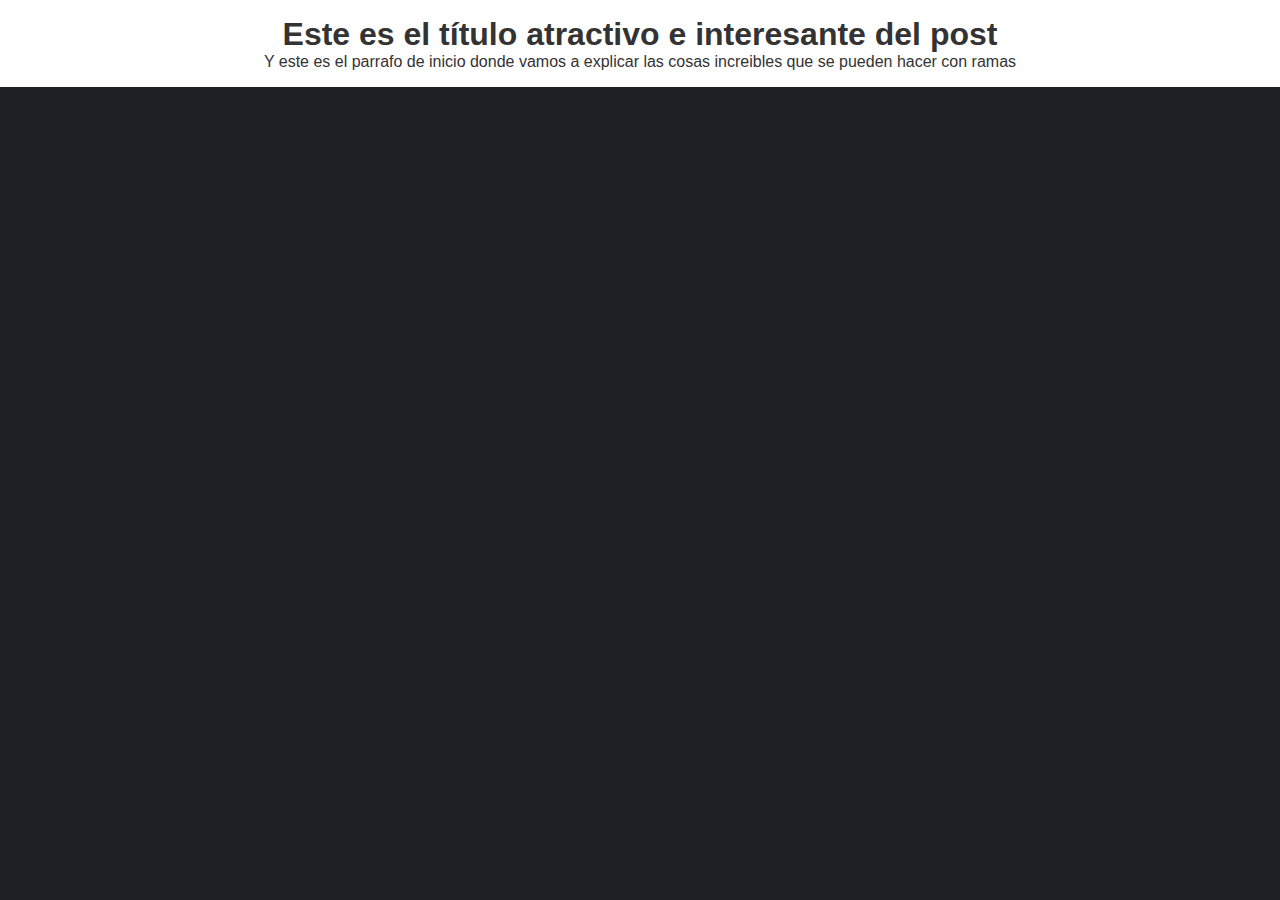
<file: blotpost.html>
<html>
<head>
    <title>El titulo del post</title>
    <link rel="stylesheet" href="css/estilos.css">
</head>
<body>
    <div id="conteiner">
        <div id="post">
        <h1>Este es el título atractivo e interesante del post</h1>
        <p>Y este es el parrafo de inicio donde vamos a explicar las cosas increibles que se pueden hacer con ramas</p>
        </div>
    </div>
</body>
</html>
</file>
<file: css/estilos.css>
* {
    box-sizing: border-box;
    margin: 0;
    padding: 0;
}

body{
    background:#1e1f24;
    color:#333;
    text-align:center;
    font-family:Arial;
    font-size:16px;margin:0;padding:0
} 

#cabecera {
    background:#37488b;
    box-shadow:0 2px 20px 0 rgba(0,0,0,.5);
    color:#fff;font-weight:700;
    margin:0;padding:.5em
} 

#cabecera #logo{
    width:30px;
    vertical-align:middle
}

#cabecera #tagline{
    padding:0 0 0 1em;
    font-weight:400;
    font-size:.8em
}

#container{
    width:90%;padding:0;
    text-align:left;
    border:1px solid #ddd;
    margin:0 auto
}

#container h1{
    font-size:20px

} 

#post{
    background:#fff;padding:1em
}

#post a {
    text-decoration: none;
}
</file>
